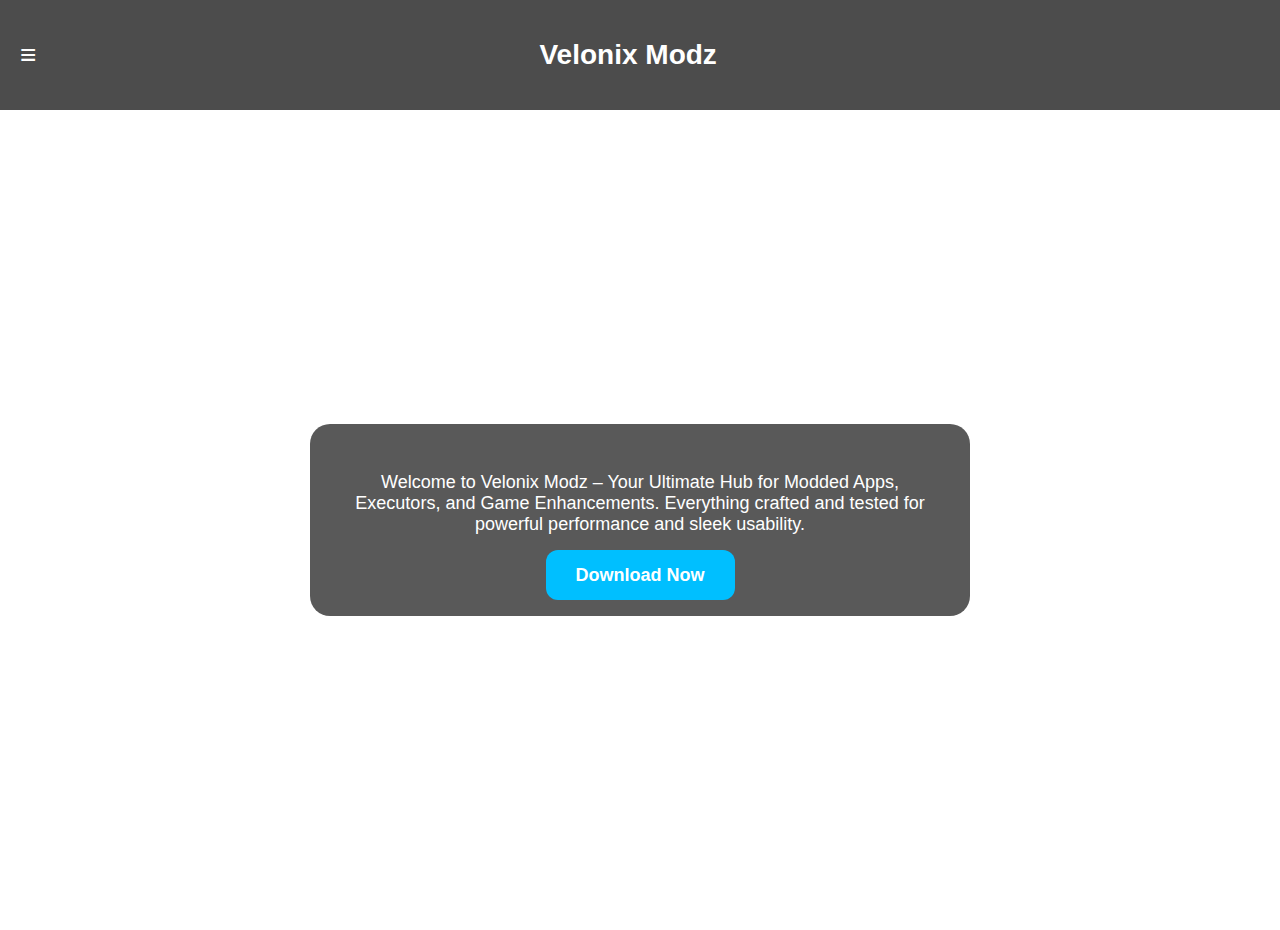
<file: index.html>
<!DOCTYPE html>
<html lang="en">
<head>
  <meta charset="UTF-8">
  <meta name="viewport" content="width=device-width, initial-scale=1.0">
  <title>Velonix Modz</title>
  <link rel="stylesheet" href="style.css">
</head>
<body>
  <header>
    <div class="menu-button" onclick="toggleMenu()">&#x2261;</div>
    <h1 class="title">Velonix Modz</h1>
  </header>

  <nav id="sideMenu" class="side-menu">
    <ul>
      <li><a href="#">Home</a></li>
      <li><a href="#">Mod Menus</a></li>
      <li><a href="#">Executors</a></li>
      <li><a href="#">Velonix Executor</a></li>
      <li><a href="#">Credits</a></li>
    </ul>
  </nav>

  <main class="main-section">
    <div class="content-box">
      <p class="description">
        Welcome to Velonix Modz – Your Ultimate Hub for Modded Apps, Executors, and Game Enhancements. Everything crafted and tested for powerful performance and sleek usability.
      </p>
      <a class="download-btn" href="https://www.mediafire.com/file/your-app.apk/download" target="_blank">Download Now</a>
    </div>
  </main>

  <script src="script.js"></script>
</body>
</html>
</file>
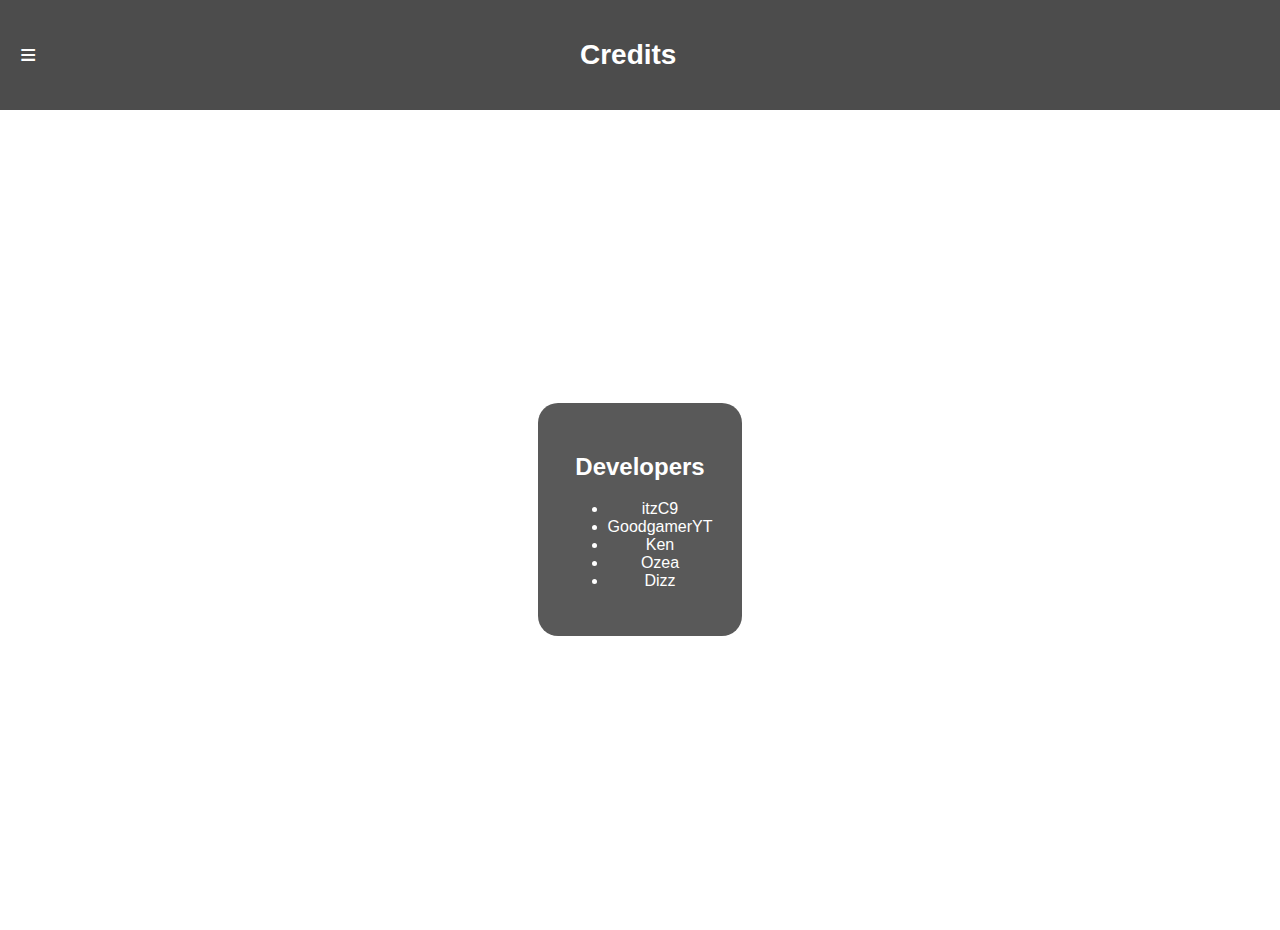
<file: credits.html>
<!DOCTYPE html>
<html lang="en">
<head>
  <meta charset="UTF-8">
  <title>Credits - Velonix Modz</title>
  <link rel="stylesheet" href="style.css">
</head>
<body>
  <header>
    <div class="menu-button" onclick="toggleMenu()">&#x2261;</div>
    <h1 class="title">Credits</h1>
  </header>
  <nav id="sideMenu" class="side-menu">
    <ul>
      <li><a href="index.html">Home</a></li>
      <li><a href="modmenus.html">Mod Menus</a></li>
      <li><a href="executors.html">Executors</a></li>
      <li><a href="velonix.html">Velonix Executor</a></li>
      <li><a href="credits.html">Credits</a></li>
    </ul>
  </nav>
  <main class="main-section">
    <div class="content-box">
      <h2>Developers</h2>
      <ul>
        <li>itzC9</li>
        <li>GoodgamerYT</li>
        <li>Ken</li>
        <li>Ozea</li>
        <li>Dizz</li>
      </ul>
    </div>
  </main>
</body>
</html>
</file>
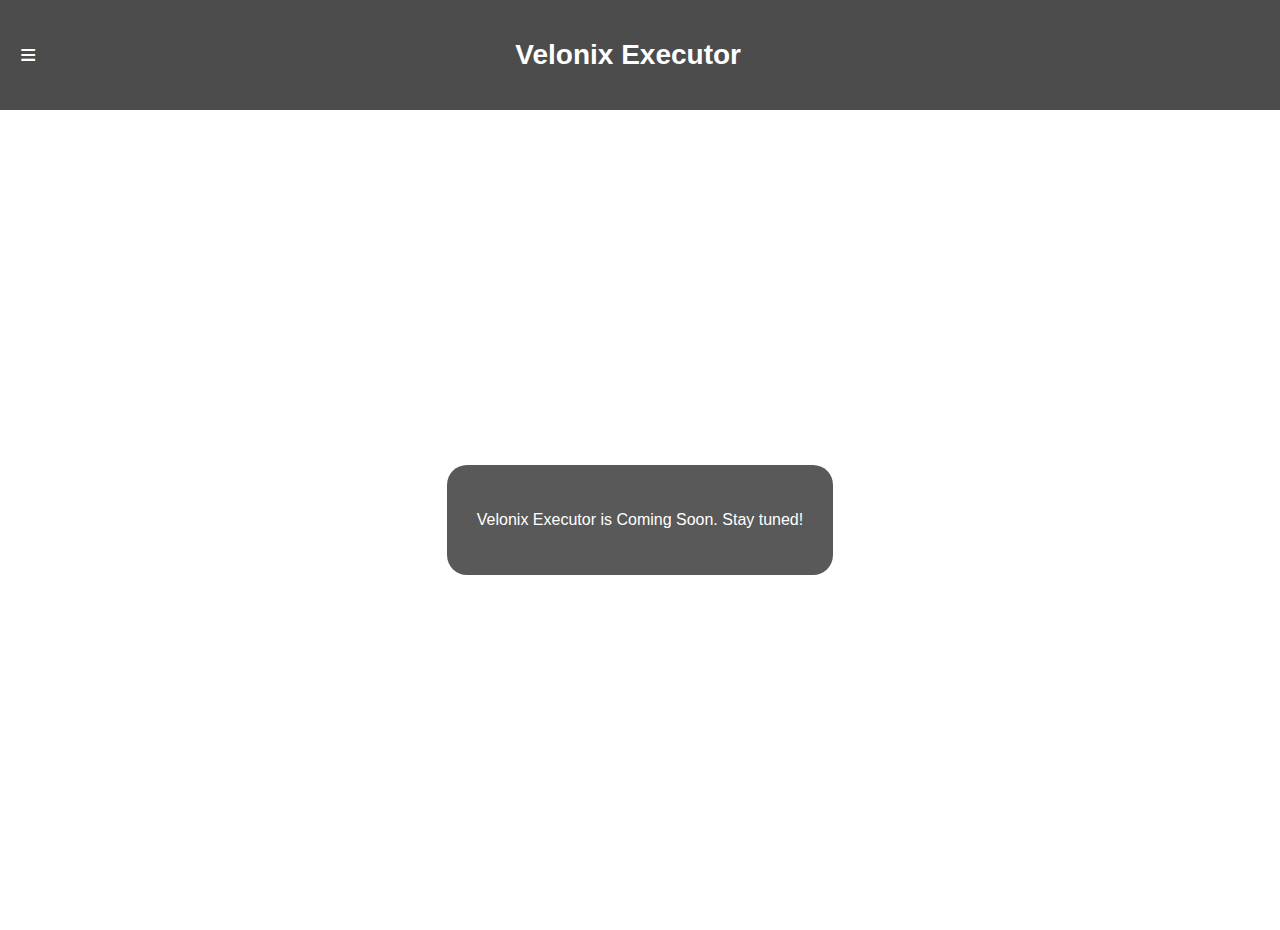
<file: velonix.html>
<!DOCTYPE html>
<html lang="en">
<head>
  <meta charset="UTF-8">
  <title>Velonix Executor - Coming Soon</title>
  <link rel="stylesheet" href="style.css">
</head>
<body>
  <header>
    <div class="menu-button" onclick="toggleMenu()">&#x2261;</div>
    <h1 class="title">Velonix Executor</h1>
  </header>
  <nav id="sideMenu" class="side-menu">
    <ul>
      <li><a href="index.html">Home</a></li>
      <li><a href="modmenus.html">Mod Menus</a></li>
      <li><a href="executors.html">Executors</a></li>
      <li><a href="velonix.html">Velonix Executor</a></li>
      <li><a href="credits.html">Credits</a></li>
    </ul>
  </nav>
  <main class="main-section">
    <div class="content-box">
      <p>Velonix Executor is Coming Soon. Stay tuned!</p>
    </div>
  </main>
</body>
</html>
</file>
<file: style.css>
/* style.css */
body {
  margin: 0;
  font-family: 'Segoe UI', sans-serif;
  background-image: url('https://raw.githubusercontent.com/itzC9/Velonix-Web/refs/heads/main/file_00000000eb78622fb28a0bc653153f7c.png');
  background-size: cover;
  background-position: center;
  color: white;
  height: 100vh;
  overflow: hidden;
}

header {
  display: flex;
  justify-content: space-between;
  align-items: center;
  padding: 20px;
  background: rgba(0, 0, 0, 0.7);
}

.title {
  text-align: center;
  font-size: 28px;
  flex-grow: 1;
  margin-right: 40px;
}

.menu-button {
  font-size: 28px;
  cursor: pointer;
  z-index: 1001;
}

.side-menu {
  position: fixed;
  right: -250px;
  top: 0;
  width: 250px;
  height: 100%;
  background: rgba(0, 0, 0, 0.9);
  padding-top: 60px;
  transition: right 0.3s ease;
  z-index: 1000;
}

.side-menu ul {
  list-style: none;
  padding: 0;
}

.side-menu ul li {
  padding: 15px 20px;
}

.side-menu ul li a {
  text-decoration: none;
  color: white;
  font-size: 18px;
}

.main-section {
  display: flex;
  justify-content: center;
  align-items: center;
  height: calc(100vh - 80px);
  text-align: center;
  flex-direction: column;
  padding: 0 20px;
}

.content-box {
  background-color: rgba(0, 0, 0, 0.65);
  padding: 30px;
  border-radius: 20px;
  max-width: 600px;
}

.description {
  font-size: 18px;
  margin-bottom: 30px;
}

.download-btn {
  background-color: #00bfff;
  padding: 15px 30px;
  color: white;
  text-decoration: none;
  border-radius: 12px;
  font-weight: bold;
  font-size: 18px;
  transition: background 0.3s;
}

.download-btn:hover {
  background-color: #009acd;
}
</file>
